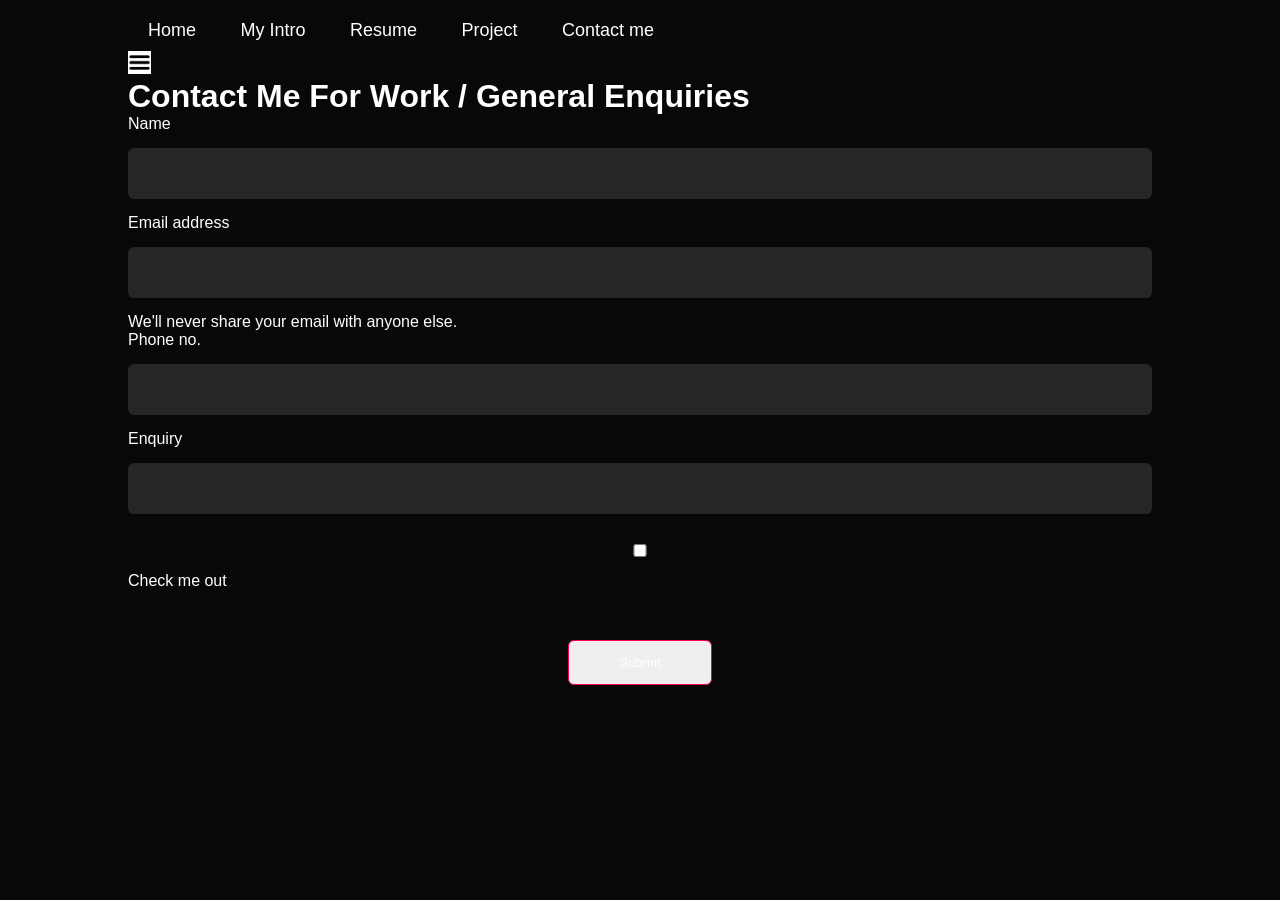
<file: contact.html>
<!DOCTYPE html>
<html lang="en">
<head>
    <meta charset="UTF-8">
    <meta name="viewport" content="width=device-width, initial-scale=1.0">
    <title>Aditya srivastava-Web Developer,programmer</title>
<link rel="stylesheet" href="style.css">
</head>
<body>
    <div class="container">
 <div class="sidebar">

    <nav>
      <ul>
        <li><a href="index.html">Home</a></li>
        <li><a href="intro.html">My Intro</a></li>
        <li><a href="Resume.html">Resume</a></li>
        <li><a href="project.html">Project</a></li>
        <li><a href="contact.html">Contact me</a></li>
      
        </ul>
       </nav>
       </div>   
        <div class="main">
          <div class="hamburger">
            <img class="ham" src="ham.png" alt=""width="23">
            <img class="cross" src="cross.png" alt=""width="23">
        </div>
           <div class="contact">
            <h1> Contact Me For Work / General Enquiries</h1>
            <form>
                <div class="mb-3">
                    <label for="exampleInputEmail1" class="form-label">Name</label>
                    <input type="name" class="form-control" id="aaa" aria-describedby="emailHelp">
                    
                  </div>
                <div class="mb-3">
                  <label for="exampleInputEmail1" class="form-label">Email address</label>
                  <input type="email" class="form-control" id="exampleInputEmail1" aria-describedby="emailHelp">
                  <div id="emailHelp" class="form-text">We'll never share your email with anyone else.</div>
                </div>
                <div class="mb-3">
                  <label for="exampleInputPassword1" class="form-label">Phone no.</label>
                  <input type="password" class="form-control" id="exampleInputPassword1">
                </div>
                <div class="mb-3">
                    <label for="exampleInputPassword1" class="form-label">Enquiry</label>
                    <input type="text" class="form-control" id="exampleInputPassword1">
                  </div>
                <div class="mb-3 "id= "form-check">
                    <input type="checkbox" class="form-check-input" id="exampleCheck1">
                  <label class="form-check-label" for="exampleCheck1">Check me out</label>
                </div>
                <button type="submit" class="btn btn-primary">Submit</button>
              </form>
            </div>
    </div>
</div>
<script src="first.js"></script>

</body>
</html>
</file>
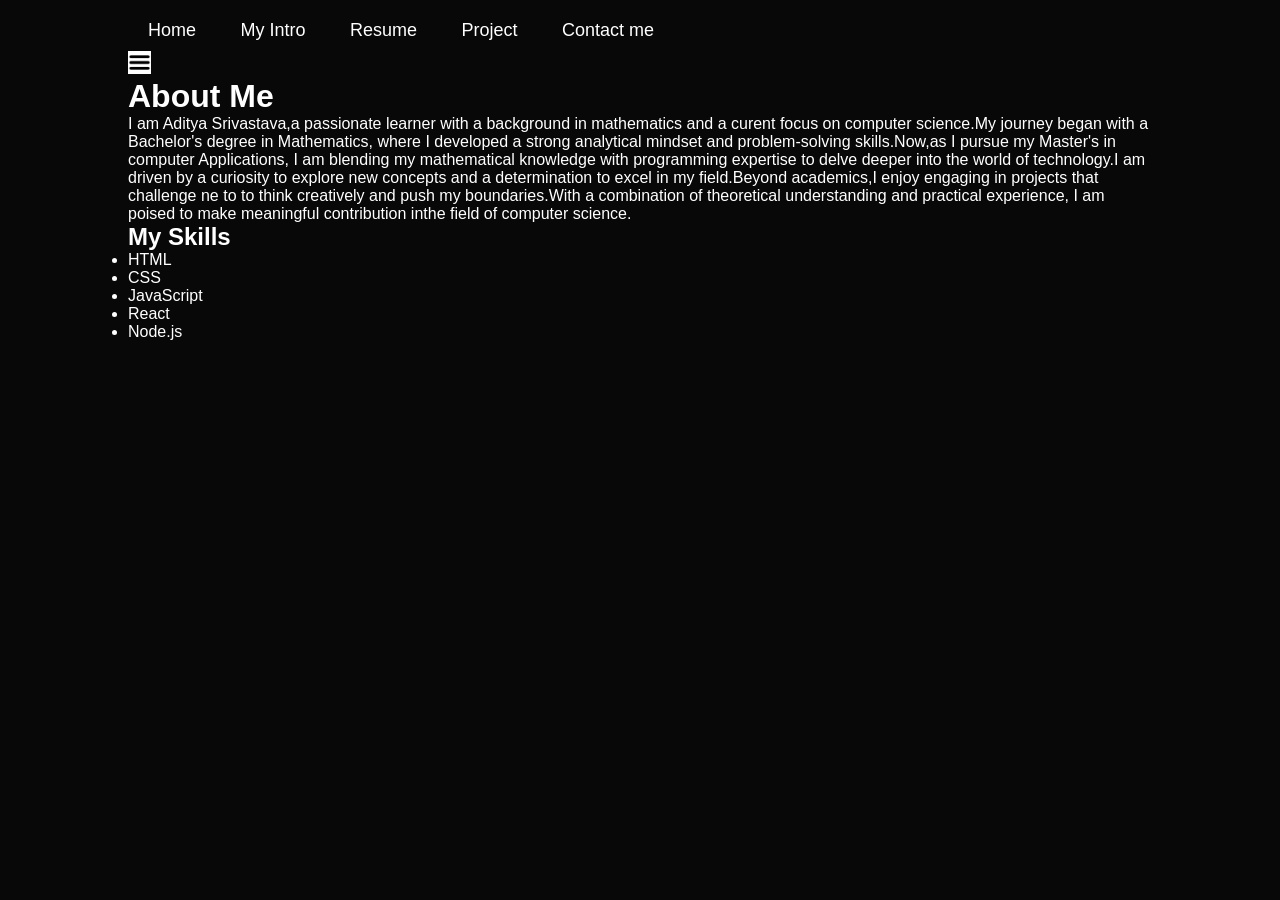
<file: intro.html>
<!DOCTYPE html>
<html lang="en">
<head>
    <meta charset="UTF-8">
    <meta name="viewport" content="width=device-width, initial-scale=1.0">
    <title>Aditya srivastava-Web Developer,programmer</title>
<link rel="stylesheet" href="style.css">
</head>
<body>
    <div class="container">
 <div class="sidebar">

    <nav>
        <ul>
            <li><a href="index.html">Home</a></li>
            <li><a href="intro.html">My Intro</a></li>
            <li><a href="Resume.html">Resume</a></li>
            <li><a href="project.html">Project</a></li>
            <li><a href="contact.html">Contact me</a></li>
          
            </ul>
    </nav>
 </div>   
       <div class="main">
        <div class="hamburger">
            <img class="ham" src="ham.png" alt=""width="23">
            <img class="cross" src="cross.png" alt=""width="23">
        </div>
       <div >
            <H1 id="Intro-container">About Me</H1>
            <p class="Introcontainer">I am Aditya Srivastava,a passionate learner with a background in mathematics and a curent focus on computer science.My journey began with a Bachelor's degree in Mathematics, where I developed a strong analytical mindset and problem-solving skills.Now,as I pursue my Master's in computer Applications, I am blending my  mathematical knowledge with programming expertise to delve deeper into the world of technology.I am driven by a curiosity to explore new concepts and a determination to excel in my field.Beyond academics,I enjoy engaging in projects that challenge ne to to think creatively and push my boundaries.With a combination of theoretical understanding and practical experience, I am poised to make meaningful contribution inthe field of computer science.</p></div>
           
            <div class="skillcontainer"> <h2> My Skills</h2>
             <ul>
                <li class="skill">HTML</li>
                <li class="skill">CSS</li>
                <li class="skill">JavaScript</li>
                <li class="skill">React</li>
                <li class="skill">Node.js</li>
             </ul>
               
       </div>
    </div>
</div>
<script src="first.js"></script>

</body>
</html>
</file>
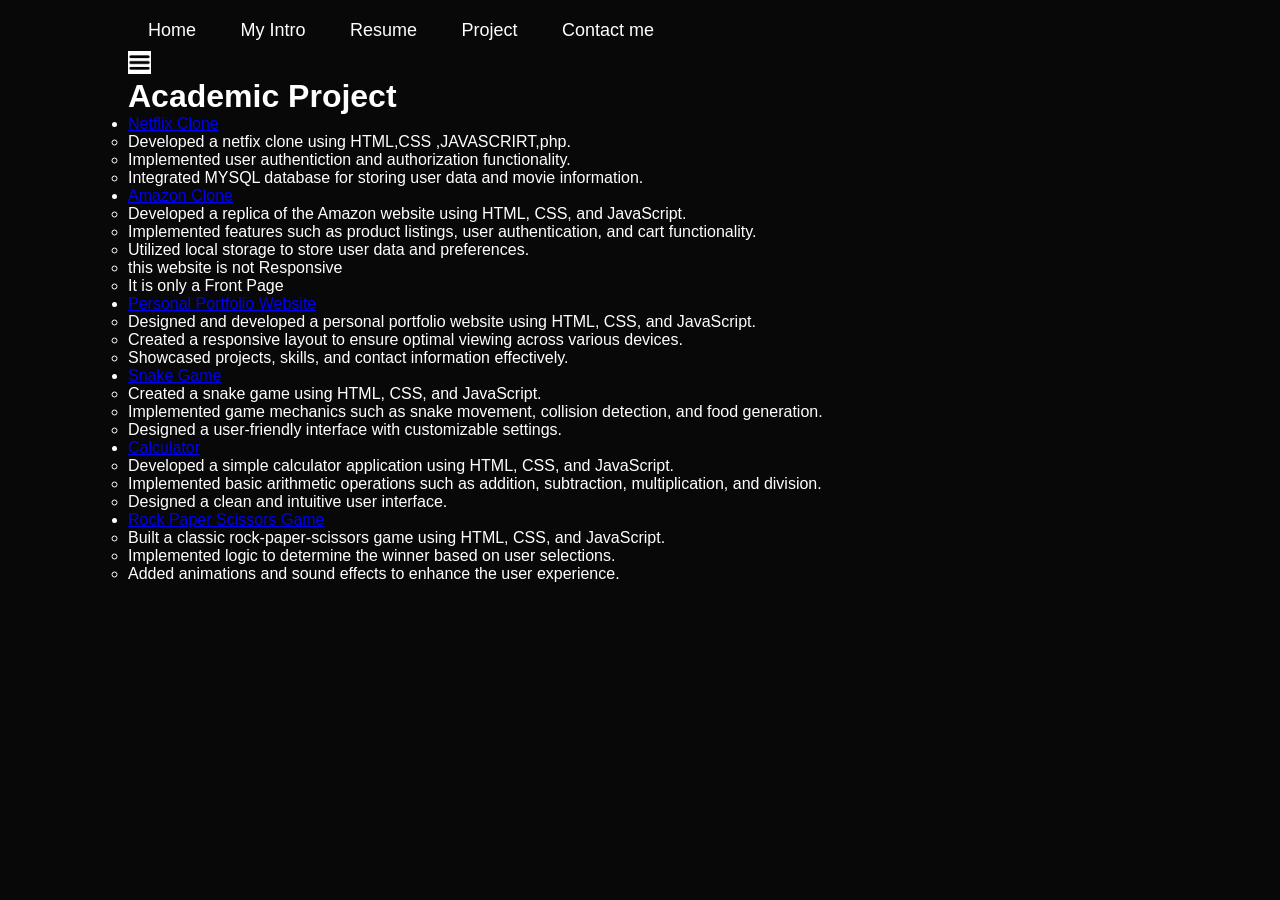
<file: project.html>
<!DOCTYPE html>
<html lang="en">
<head>
    <meta charset="UTF-8">
    <meta name="viewport" content="width=device-width, initial-scale=1.0">
    <title>Aditya srivastava-Web Developer,programmer</title>
<link rel="stylesheet" href="style.css">
</head>
<body>
    <div class="container">
 <div class="sidebar sidebarGo">

    <nav>
        <ul>
            <li><a href="index.html">Home</a></li>
            <li><a href="intro.html">My Intro</a></li>
            <li><a href="Resume.html">Resume</a></li>
            <li><a href="project.html">Project</a></li>
            <li><a href="contact.html">Contact me</a></li>
          
            </ul>
    </nav>
 </div>   
        
            <div class="main">
                <div class="hamburger">
                    <img class="ham" src="ham.png" alt=""width="23">
                    <img class="cross" src="cross.png" alt=""width="23">
                </div >
                <div class="academic">

                <h1> Academic Project</h1>
    <ul><div class="project"></div>
        <li  id ="topic"> <a href="https://netflix-ui-gray.vercel.app/">Netflix Clone</a> </li>
        <ul>
            <li>Developed a netfix clone using HTML,CSS ,JAVASCRIRT,php. </li>
            <li>Implemented user authentiction and authorization functionality.</li>
            <li>Integrated MYSQL database for storing user data and movie information.</li>
        </ul>
        <li  id ="topic"><a href="https://adi-raj01.github.io/E-commerce/">Amazon Clone </a></li><ul>
            <li>Developed a replica of the Amazon website using HTML, CSS, and JavaScript.</li>
            <li>Implemented features such as product listings, user authentication, and cart functionality.</li>
            <li>Utilized local storage to store user data and preferences.</li>
            <li>this website is not Responsive</li>
            <li>It is only a Front Page</li>
        </ul>
        <li  id ="topic"><a href="12">Personal Portfolio Website</a></li><ul>
            <li>Designed and developed a personal portfolio website using HTML, CSS, and JavaScript.</li>
            <li>Created a responsive layout to ensure optimal viewing across various devices.</li>
            <li>Showcased projects, skills, and contact information effectively.</li>
        </ul>
        <li  id ="topic"><a href="12">Snake Game </a></li><ul>
            <li>Created a snake game using HTML, CSS, and JavaScript.</li>
            <li>Implemented game mechanics such as snake movement, collision detection, and food generation.</li>
            <li>Designed a user-friendly interface with customizable settings.</li>
        </ul>

        
        <li  id ="topic"><a href="12">Calculator</a></li><ul>
            <li>Developed a simple calculator application using HTML, CSS, and JavaScript.</li>
            <li>Implemented basic arithmetic operations such as addition, subtraction, multiplication, and division.</li>
            <li>Designed a clean and intuitive user interface.</li>
        </ul>
        <li  id ="topic"><a href="https://adi-raj01.github.io/rock-paper-scissors/">Rock Paper Scissors Game</a></li><ul>
            <li>Built a classic rock-paper-scissors game using HTML, CSS, and JavaScript.</li>
            <li>Implemented logic to determine the winner based on user selections.</li>
            <li>Added animations and sound effects to enhance the user experience.</li>
        </ul>
       
    </div>
    </ul>
</div>
    </div>
                    
</div>
<script src="first.js"></script>

</body>
</html>
</file>
<file: style.css>
* {
    margin: 0;
    padding: 0;
    font-family: 'Poppins', sans-serif;
    box-sizing: border-box;
}
body {
    background-color: #080808;
    color: #fff;
}
html{
    scroll-behavior: smooth;
}
#header {
    width: 100%;
    height: 100vh;
    background-image: url(#);
    
    background-size: cover;
    background-position: center;
}
.container {
    padding: 10px 10%;
}
nav {
    display: flex;
    align-items: center;
    justify-content: space-between;
    flex-wrap: wrap;
}
.logo {
    width: 140px;
}
nav ul li {
    display: inline-block;
    list-style: none;
    margin: 10px 20px;
}
nav ul li a {
    color: #fff;
    text-decoration: none;
    font-size: 18px;
    position: relative;
}
nav ul li a::after {
    content: '';
    width: 0;
    height: 3px;
    background: #ff004f;
    position: absolute;
    left: 0;
    bottom: -6px;
    transition: 0.5s;
}
nav ul li a:hover::after {
    width: 100%;
}
.header-text {
    margin-top: 20%;
    font-size: 30px;
}
.header-text h1 {
    font-size: 60px;
    margin-top: 20px;
}
.header-text h1 span {
    color: #ff004f;
}

/*------------- about------------- */

#about {
    padding: 80px 0;
    color: #ababab;
}
.row {
    display: flex;
    justify-content: space-between;
    flex-wrap: wrap;
}
.about-col-1 {
    flex-basis: 35%;
}
.about-col-1 img {
    width: 100%;
    height: auto; /* Changed to auto to avoid distortion */
    border-radius: 15px;
}
.about-col-2 {
    flex-basis: 60%;
}
.sub-title {
    font-size: 50px;
    font-weight: 600;
    color: #fff;
}
.tab-title {
    display: flex;
    margin: 20px 0 40px;
    justify-content: space-evenly;
}
.tab-links {
    margin-right: 50px;
    font-size: 18px;
    font-weight: 500;
    cursor: pointer;
    position: relative;
}
.tab-links::after {
    content: '';
    width: 0;
    height: 3px;
    background: #ff004f;
    position: absolute;
    left: 0;
    bottom: -8px;
    transition: 0.5s;
}
.tab-links.active-link::after {
    width: 50%;
}
.tab-contents ul li {
    list-style: none;
    margin: 10px 0;
}
.tab-contents ul li span {
    color: #b54769;
    font-size: 14px; /* Fixed spacing issue */
}
.tab-contents {
    display: none;
}
.tab-contents.active-tab {
    display: block;
}

/* ------services------ */
#services{
    padding: 50px 0;
}
.services-list{
    display: grid;
    grid-template-columns: repeat(auto-fit,minmax(250px, 1fr));
    grid-gap: 40px;
    margin-top: 50px;
}
.services-list div{
    background: #262626;
    padding:40px;
    font-size:13px;
    font-weight: 300;
    border-radius:10px;
 transition: background 0.5s, transform 0.5s;
}
.services-list div h2{
    font-size:20px;
    font-weight: 700;
    margin-bottom: 15px;
 
}
.services-list div p{
    font-size: 12px;
    font-style: italic;
    font-weight: 600;
    color: antiquewhite;
}
.services-list div a{
    text-decoration: none;
    color:#fff;
    font-size:12px;
    margin-top: 20px;
    display: inline-block ;
   
}
.services-list div:hover{
    background: #ff004f;
    transform: translateY(-10px);
    color: #080808;
}
.services-list div a:hover{
    color: #080808;
}
/* -----portfolio------ */
 
#portfolio {
    padding: 80px 0;

}

.work-list {
    display: grid;
    grid-template-columns: repeat(auto-fit, minmax(250px, 1fr));
    grid-gap: 40px;
    margin-top: 50px;
}

.work {
    border-radius: 10px;
    position: relative;
    overflow: hidden;
    cursor: pointer; /* Optional: changes cursor to indicate interactiveness */
}

.work img {
    width: 100%;
    height: 100px;
    border-radius: 10px;
    display: block;
    transition: transform 0.5s; /* Corrected property name */
}

.layer {
    width: 100%;
    height: 0%;
    background: linear-gradient(rgba(0, 0, 0, 0.6), #ff004f);
    border-radius: 10px;
    position: absolute;
    left: 0;
    bottom: 0;
    overflow: hidden;
    display: flex;
    align-items: center;
    justify-content: center;
    flex-direction: column;
    padding: 0 40px;
    text-align: center;
    font-size: 10px;
    transition: height 0.5s;
}

.layer h3 {
    font-weight: 500;
    margin-bottom: 20px;
}

.layer a {
    margin-top: 20px;
    color: #ff004f;
    text-decoration: none;
    font-size: 18px;
    line-height: 60px;
    background: #fff;
    width: 60px;
    height: 60px;
    border-radius: 50%;
    text-align: center;
    display: flex; /* Ensures the icon is centered */
    align-items: center; /* Centers the icon vertically */
    justify-content: center; /* Centers the icon horizontally */
}

.work:hover img {
    transform: scale(1.1);
}

.work:hover .layer {
    height: 100%;
}

.btn {
    display: block;
    margin: 50px auto;
    width: fit-content;
    border: 1px solid #ff004f;
    padding: 14px 50px;
    border-radius: 6px;
    text-decoration: none;
    color: #fff;
    transition: background 0.5s;
}

.btn:hover {
    background: #ff004f;
}

/* --------Contact--------- */

.contact-left{
flex-basis: 35%;
}
.contact-right{
flex-basis: 60%;
}

.contact-left p{
    margin-top: 30px;
}

.contact-left p i{
    color: #ff004f;
    margin-right: 15px;
    font-size: 25px;
}
.social-icons{
    margin-top: 30px;
}
.social-icons a{
    text-decoration: none;
    font-size: 30px;
    margin-right: 15px;
    color:#ababab;
    display: inline-block;
    transition: transform 0.5s;
}
.social-icons a:hover{
    color:#ff004f;
    transform: translateY(-5px);
}

.btn.btn2{
    display: inline-block;
    background-color:#ff004f;

}
.contact-right form{
    width: 100%;
}

form input, form textarea
{
 width: 100%;
 border:0;
 outline:none;
 background: #262626;
 padding: 15px;
 margin:15px 0;
 color:#fff;
 font-size:18px;
 border-radius: 6px;

}
form .btn2{
    padding: 14px 60px;
    font-size:18px;
    margin-top: 20px;
    cursor:pointer;
}
.copyright{
    width: 100%;
    text-align: center;
    padding: 25px 0;
    background: #262626;
    font-weight: 400;
    margin-top: 20px;
}



/* ---------------css for small screens ---------------*/
nav .fa-solid {
    display: none;
}

 /* @media  screen and(max-width:600px){ */
 @media  screen and (max-width: 600px) {
    
 
    #header{
        background-image: url();
    }
    .header-text{
        margin-top: 100%;
        font-size: 16px;
    }
    .header-text h1{
        font-size: 30px;
    }
    nav .fa-solid {
        display: block;
        font-size: 25px;
    }
    nav ul {
        background: #ff004f;
        position: fixed;
        top: 0;
        right:-200px;
        width: 200px;
        height: 100vh;
        padding-top: 50px;    
        z-index: 2;
        transition: right 0.5s;
    }
    nav ul li{
        display: block;
        margin: 25px;
    }
    nav ul .fa-solid{
        position: absolute;
        top: 25px;
        left: 25px;
        cursor: pointer
    }

    .sub-title{
        font-size:40px;

    }
    .about-col-1,.about-col-2{
        flex-basis: 100%;
    }
    .about-col-1{
        margin-bottom: 30px;
    }
    .about-col-2{
        font-size: 14px;
    }
    .tab-links{
        font-size: 16px;
        margin-right: 20px;
    }
    .contact-left,.contact-right{
        flex-basis: 100%;
    }
    .copyright{
        font-size: 14px;
    }
} 

#msg{
    color:#61b752;
    margin-top: -40px;
    display: block;
}

.copyname{
    font-weight: 600;
    color: #080808;
}
</file>
